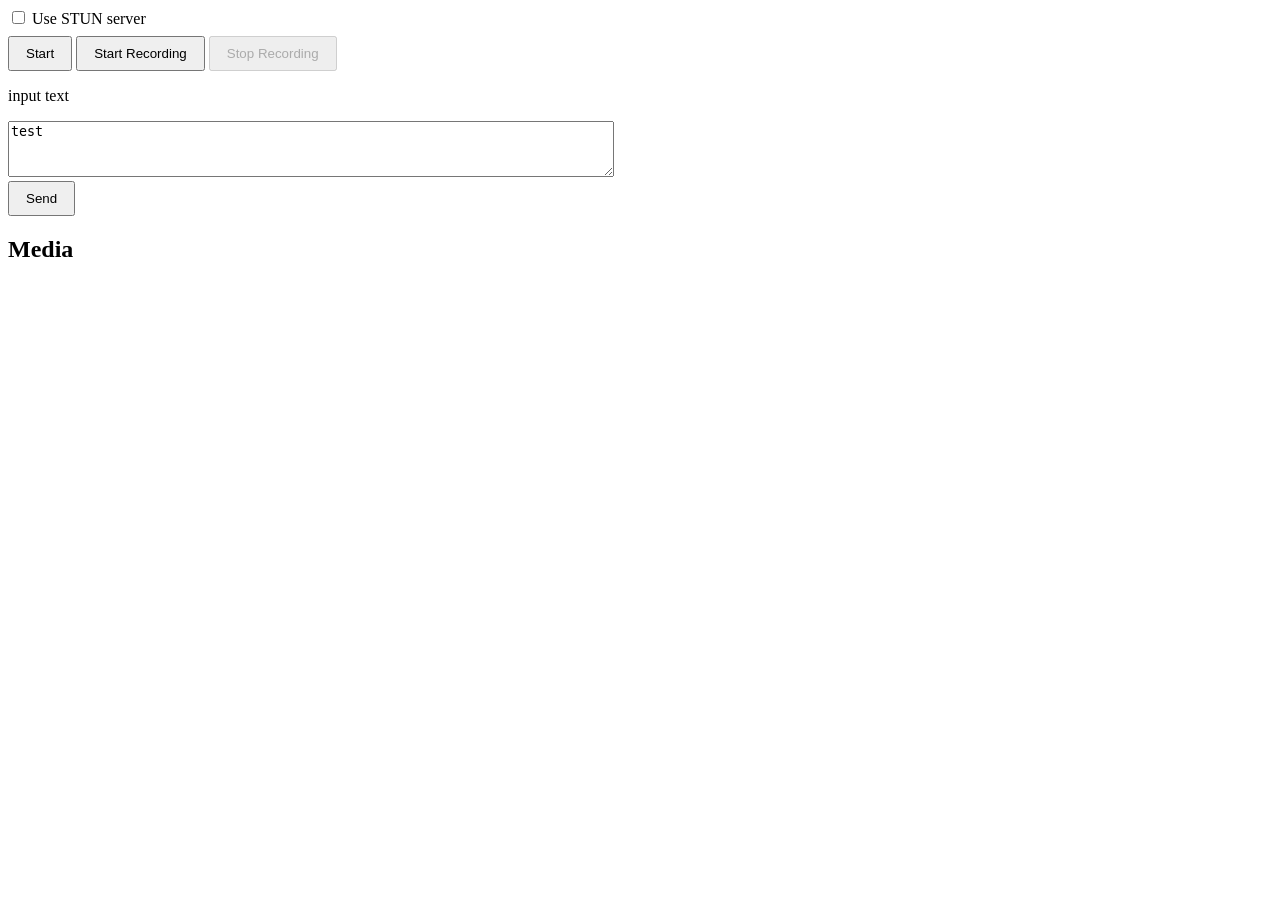
<file: web/webrtcapi.html>
<!DOCTYPE html>
<html>
<head>
    <meta charset="UTF-8"/>
    <meta name="viewport" content="width=device-width, initial-scale=1.0" />
    <title>LiveTalking</title>
    <style>
    button {
        padding: 8px 16px;
    }

    video {
        width: 100%;
    }

    .option {
        margin-bottom: 8px;
    }

    #media {
        max-width: 1280px;
    }
    </style>
</head>
<body>

<div class="option">
    <input id="use-stun" type="checkbox"/>
    <label for="use-stun">Use STUN server</label>
</div>
<button id="start" onclick="start()">Start</button>
<button id="stop" style="display: none" onclick="stop()">Stop</button>
<button class="btn btn-primary" id="btn_start_record">Start Recording</button>
<button class="btn btn-primary" id="btn_stop_record" disabled>Stop Recording</button>
<!-- <button class="btn btn-primary" id="btn_download">Download Video</button> -->
<input type="hidden" id="sessionid" value="0">
<form class="form-inline" id="echo-form">
    <div class="form-group">
      <p>input text</p>

      <textarea cols="2" rows="3" style="width:600px;height:50px;" class="form-control" id="message">test</textarea>
    </div>
    <button type="submit" class="btn btn-default">Send</button>
  </form>

<div id="media">
    <h2>Media</h2>

    <audio id="audio" autoplay="true"></audio>
    <video id="video" style="width:600px;" autoplay="true" playsinline="true"></video>
</div>

<script src="client.js"></script>
<!-- <script type="text/javascript" src="http://cdn.sockjs.org/sockjs-0.3.4.js"></script> -->
<script type="text/javascript" src="https://code.jquery.com/jquery-2.1.1.min.js"></script>
</body>
<script type="text/javascript" charset="utf-8">

	$(document).ready(function() {
	  // var host = window.location.hostname
	  // var ws = new WebSocket("ws://"+host+":8000/humanecho");
	  // //document.getElementsByTagName("video")[0].setAttribute("src", aa["video"]);
	  // ws.onopen = function() {
		// console.log('Connected');
	  // };
	  // ws.onmessage = function(e) {
		// console.log('Received: ' + e.data);
		// data = e
		// var vid = JSON.parse(data.data); 
		// console.log(typeof(vid),vid)
		// //document.getElementsByTagName("video")[0].setAttribute("src", vid["video"]);
		
	  // };
	  // ws.onclose = function(e) {
		// console.log('Closed');
	  // };

	  $('#echo-form').on('submit', function(e) {
      e.preventDefault();
      var message = $('#message').val();
      console.log('Sending: ' + message);
      console.log('sessionid: ',document.getElementById('sessionid').value);
      fetch('/human', {
            body: JSON.stringify({
                text: message,
                type: 'echo',
                interrupt: true,
                sessionid: String(document.getElementById('sessionid').value),
            }),
            headers: {
                'Content-Type': 'application/json'
            },
            method: 'POST'
      });
      //ws.send(message);
      $('#message').val('');
	  });

    $('#btn_start_record').click(function() {
        // 开始录制
        console.log('Starting recording...');
        fetch('/record', {
            body: JSON.stringify({
                    type: 'start_record',
                    sessionid: String(document.getElementById('sessionid').value),
                }),
                headers: {
                    'Content-Type': 'application/json'
                },
            method: 'POST'
        }).then(function(response) {
            if (response.ok) {
                console.log('Recording started.');
                $('#btn_start_record').prop('disabled', true);
                $('#btn_stop_record').prop('disabled', false);
                // $('#btn_download').prop('disabled', true);
            } else {
                console.error('Failed to start recording.');
            }
        }).catch(function(error) {
            console.error('Error:', error);
        });
    });

    $('#btn_stop_record').click(function() {
        // 结束录制
        console.log('Stopping recording...');
        fetch('/record', {
            body: JSON.stringify({
                    type: 'end_record',
                    sessionid: String(document.getElementById('sessionid').value),
                }),
                headers: {
                    'Content-Type': 'application/json'
                },
            method: 'POST'
        }).then(function(response) {
            if (response.ok) {
                console.log('Recording stopped.');
                $('#btn_start_record').prop('disabled', false);
                $('#btn_stop_record').prop('disabled', true);
                // $('#btn_download').prop('disabled', false);
            } else {
                console.error('Failed to stop recording.');
            }
        }).catch(function(error) {
            console.error('Error:', error);
        });
    });

    // $('#btn_download').click(function() {
    //     // 下载视频文件
    //     console.log('Downloading video...');
    //     fetch('/record_lasted.mp4', {
    //         method: 'GET'
    //     }).then(function(response) {
    //         if (response.ok) {
    //             return response.blob();
    //         } else {
    //             throw new Error('Failed to download the video.');
    //         }
    //     }).then(function(blob) {
    //         // 创建一个 Blob 对象
    //         const url = window.URL.createObjectURL(blob);
    //         // 创建一个隐藏的可下载链接
    //         const a = document.createElement('a');
    //         a.style.display = 'none';
    //         a.href = url;
    //         a.download = 'record_lasted.mp4';
    //         document.body.appendChild(a);
    //         // 触发下载
    //         a.click();
    //         // 清理
    //         window.URL.revokeObjectURL(url);
    //         document.body.removeChild(a);
    //         console.log('Video downloaded successfully.');
    //     }).catch(function(error) {
    //         console.error('Error:', error);
    //     });
    // });

	});

  
</script>
</html>
</file>
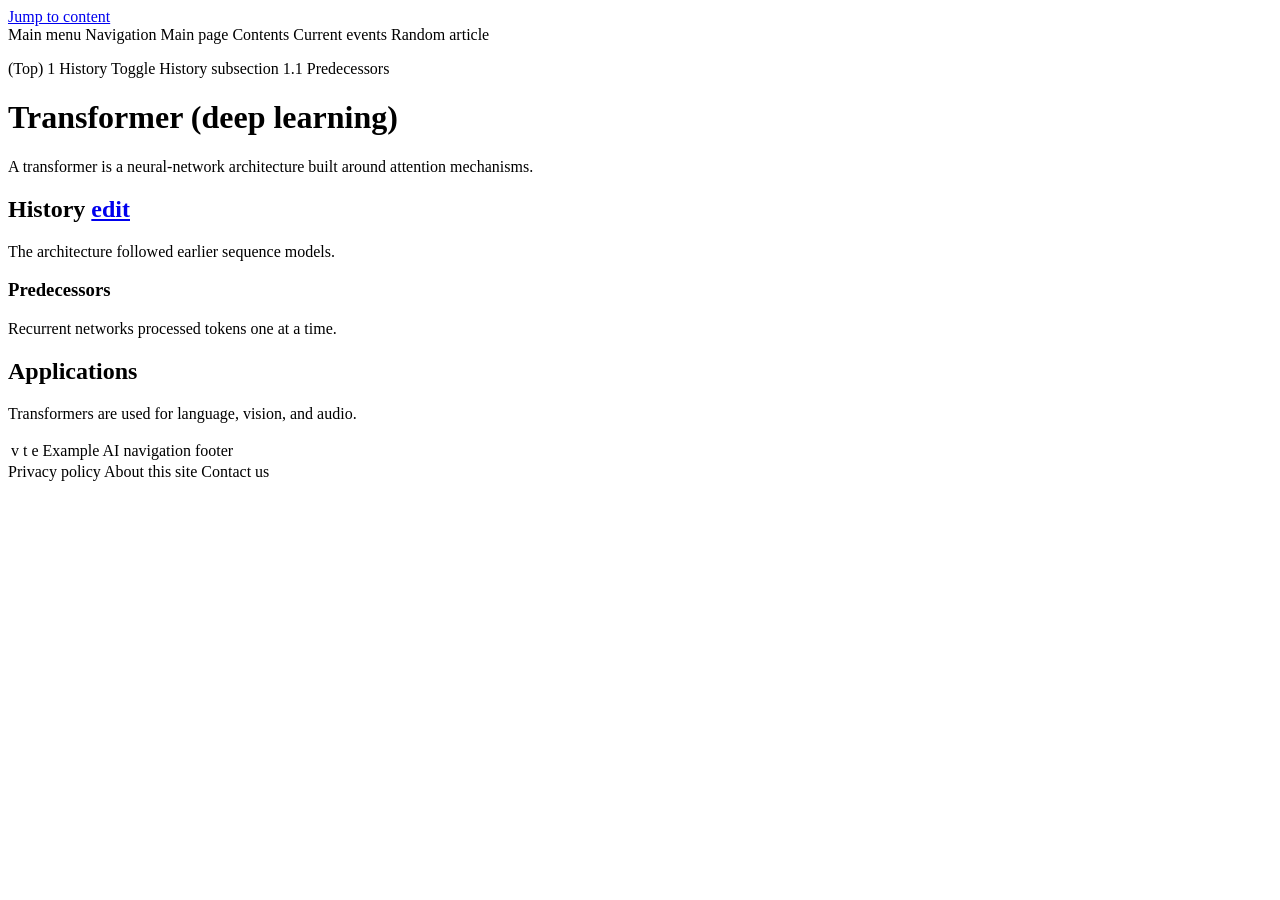
<file: education/tests/fixtures/web/vector_article.html>
<!doctype html>
<html lang="en">
  <head>
    <meta charset="utf-8">
    <title>Transformer (deep learning)</title>
  </head>
  <body>
    <a class="skiplink" href="#content">Jump to content</a>
    <header class="siteheader">
      Main menu Navigation Main page Contents Current events Random article
    </header>
    <aside class="vector-toc-landmark" role="navigation">
      <p>(Top) 1 History Toggle History subsection 1.1 Predecessors</p>
    </aside>

    <div class="mw-page-container">
      <div class="mw-content-container">
        <main id="content" class="mw-body" role="main">
          <header class="mw-body-header">
            <h1>Transformer (deep learning)</h1>
          </header>
          <div id="bodyContent" class="vector-body">
            <div id="mw-content-text" class="mw-body-content">
              <div class="mw-content-ltr mw-parser-output">
                <p>A transformer is a neural-network architecture built around attention mechanisms.</p>

                <!-- Vector/Parsoid pages contain comments between article nodes. -->
                <div class="mw-heading mw-heading2">
                  <h2 id="History">
                    <span class="mw-headline">History</span>
                    <span class="mw-editsection"><a href="/edit">edit</a></span>
                  </h2>
                </div>
                <p>The architecture followed earlier sequence models.</p>

                <div class="mw-heading mw-heading3">
                  <h3 id="Predecessors"><span>Predecessors</span></h3>
                </div>
                <p>Recurrent networks processed tokens one at a time.</p>

                <div class="mw-heading mw-heading2">
                  <h2 id="Applications"><span>Applications</span></h2>
                </div>
                <p>Transformers are used for language, vision, and audio.</p>

                <table class="navbox">
                  <tr><td>v t e Example AI navigation footer</td></tr>
                </table>
              </div>
            </div>
          </div>
        </main>
      </div>
    </div>

    <footer>Privacy policy About this site Contact us</footer>
  </body>
</html>
</file>
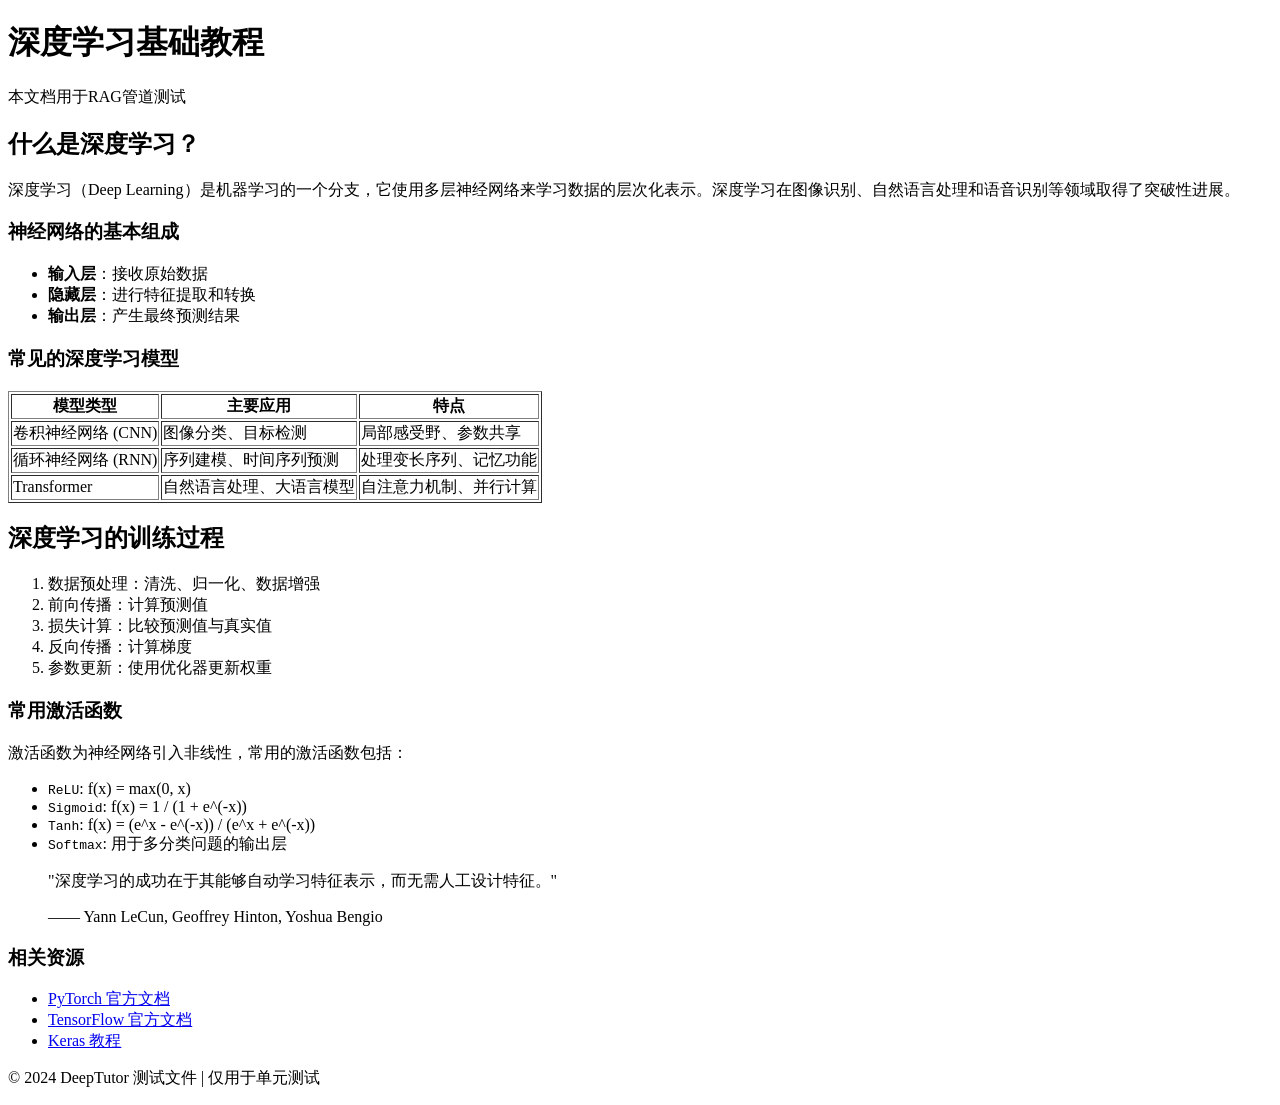
<file: education/tests/services/rag/testfile.html>
<!DOCTYPE html>
<html lang="zh-CN">
<head>
    <meta charset="UTF-8">
    <meta name="viewport" content="width=device-width, initial-scale=1.0">
    <title>深度学习基础 - 测试文档</title>
</head>
<body>
    <header>
        <h1>深度学习基础教程</h1>
        <p>本文档用于RAG管道测试</p>
    </header>

    <main>
        <article>
            <h2>什么是深度学习？</h2>
            <p>深度学习（Deep Learning）是机器学习的一个分支，它使用多层神经网络来学习数据的层次化表示。深度学习在图像识别、自然语言处理和语音识别等领域取得了突破性进展。</p>

            <h3>神经网络的基本组成</h3>
            <ul>
                <li><strong>输入层</strong>：接收原始数据</li>
                <li><strong>隐藏层</strong>：进行特征提取和转换</li>
                <li><strong>输出层</strong>：产生最终预测结果</li>
            </ul>

            <h3>常见的深度学习模型</h3>
            <table border="1">
                <thead>
                    <tr>
                        <th>模型类型</th>
                        <th>主要应用</th>
                        <th>特点</th>
                    </tr>
                </thead>
                <tbody>
                    <tr>
                        <td>卷积神经网络 (CNN)</td>
                        <td>图像分类、目标检测</td>
                        <td>局部感受野、参数共享</td>
                    </tr>
                    <tr>
                        <td>循环神经网络 (RNN)</td>
                        <td>序列建模、时间序列预测</td>
                        <td>处理变长序列、记忆功能</td>
                    </tr>
                    <tr>
                        <td>Transformer</td>
                        <td>自然语言处理、大语言模型</td>
                        <td>自注意力机制、并行计算</td>
                    </tr>
                </tbody>
            </table>

            <h2>深度学习的训练过程</h2>
            <ol>
                <li>数据预处理：清洗、归一化、数据增强</li>
                <li>前向传播：计算预测值</li>
                <li>损失计算：比较预测值与真实值</li>
                <li>反向传播：计算梯度</li>
                <li>参数更新：使用优化器更新权重</li>
            </ol>

            <h3>常用激活函数</h3>
            <p>激活函数为神经网络引入非线性，常用的激活函数包括：</p>
            <ul>
                <li><code>ReLU</code>: f(x) = max(0, x)</li>
                <li><code>Sigmoid</code>: f(x) = 1 / (1 + e^(-x))</li>
                <li><code>Tanh</code>: f(x) = (e^x - e^(-x)) / (e^x + e^(-x))</li>
                <li><code>Softmax</code>: 用于多分类问题的输出层</li>
            </ul>

            <blockquote>
                <p>"深度学习的成功在于其能够自动学习特征表示，而无需人工设计特征。"</p>
                <footer>—— Yann LeCun, Geoffrey Hinton, Yoshua Bengio</footer>
            </blockquote>
        </article>

        <aside>
            <h3>相关资源</h3>
            <nav>
                <ul>
                    <li><a href="https://pytorch.org">PyTorch 官方文档</a></li>
                    <li><a href="https://tensorflow.org">TensorFlow 官方文档</a></li>
                    <li><a href="https://keras.io">Keras 教程</a></li>
                </ul>
            </nav>
        </aside>
    </main>

    <footer>
        <p>© 2024 DeepTutor 测试文件 | 仅用于单元测试</p>
    </footer>
</body>
</html>
</file>
